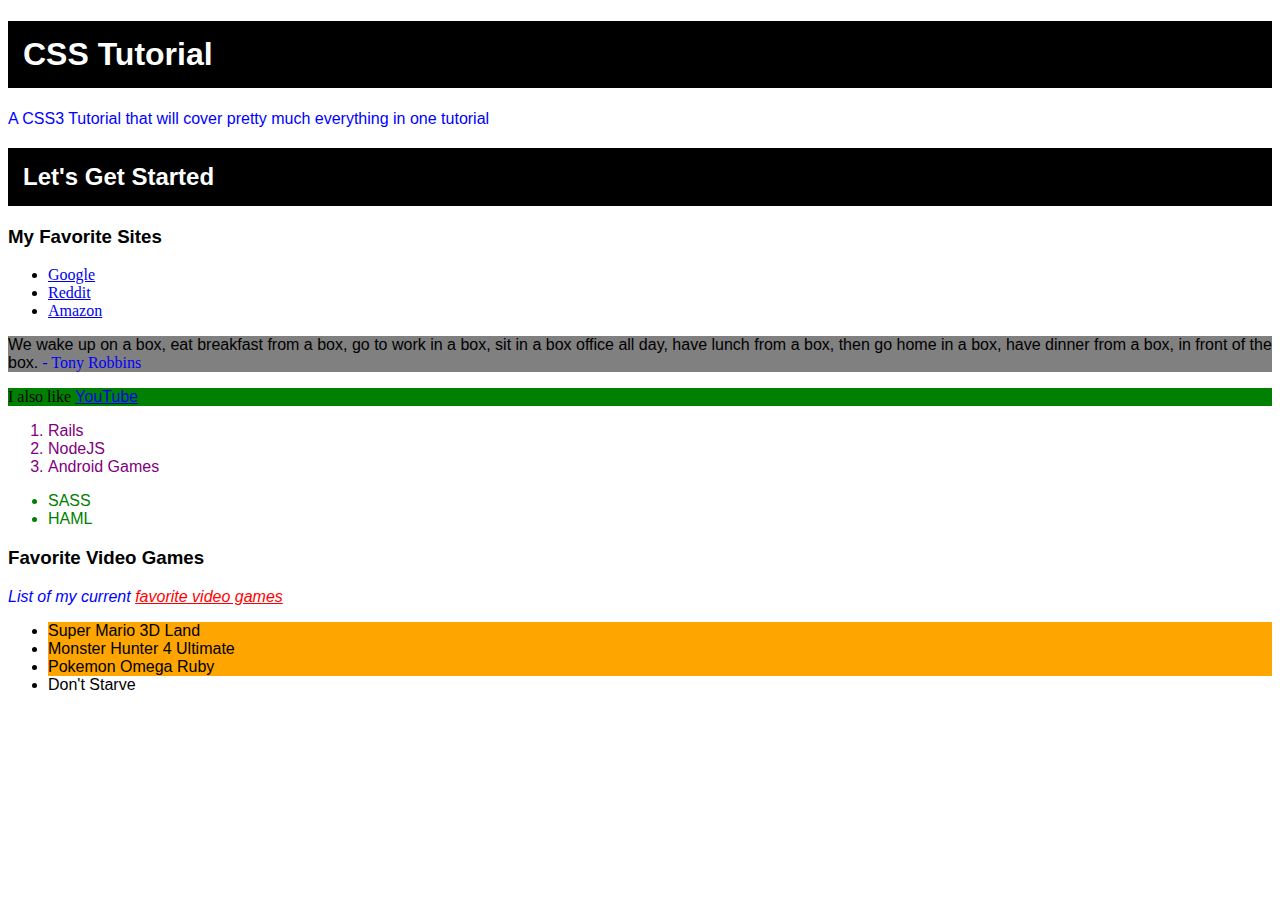
<file: index.html>
<!DOCTYPE HTML>
<html lang="en">
<head>
  <meta charset="UTF-8">
  <title>CSS Tutorial</title>

  <!-- Links to an external Style Sheet -->
  <link rel="stylesheet" type="text/css" href="styles.css">
</head>

<body>
  <h1>CSS Tutorial</h1>

  <p>A CSS3 Tutorial that will cover pretty much everything in one tutorial</p>

  <h2>Let's Get Started</h2>

  <div>
    <h3>My Favorite Sites</h3>
    <ul>
      <li><a class="sitelink" href="google.com">Google</a></li>
      <li><a class="sitelink" href="reddit.com">Reddit</a></li>
      <li><a class="sitelink" href="amazon.com">Amazon</a></li>
    </ul>
  </div>

  <p id="tonyquote">We wake up on a box,
    eat breakfast from a box, go to work in a box,
    sit in a box office all day, have lunch from a box,
    then go home in a box, have dinner from a box,
    in front of the box.<span id="tonyname"> - Tony Robbins</span></p>

    <p class="sitelink">I also like <a href="youtube.com">YouTube</a></p>

    <div id="tutorials">
      <ol>
        <li>Rails</li>
        <li>NodeJS</li>
        <li>Android Games</li>
      </ol>
      <ul>
        <li>SASS</li>
        <li>HAML</li>
      </ul>
    </div>

    <h3>Favorite Video Games</h3>
    <p>List of my current <a href="nintendogames">favorite video games</a></p>
    <ul>
      <li alt="nintendo">Super Mario 3D Land</li>
      <li alt="nintendo">Monster Hunter 4 Ultimate</li>
      <li alt="nintendo">Pokemon Omega Ruby</li>
      <li alt="klei entertainment">Don't Starve</li>
    </ul>

  </body>
  </html>
</file>
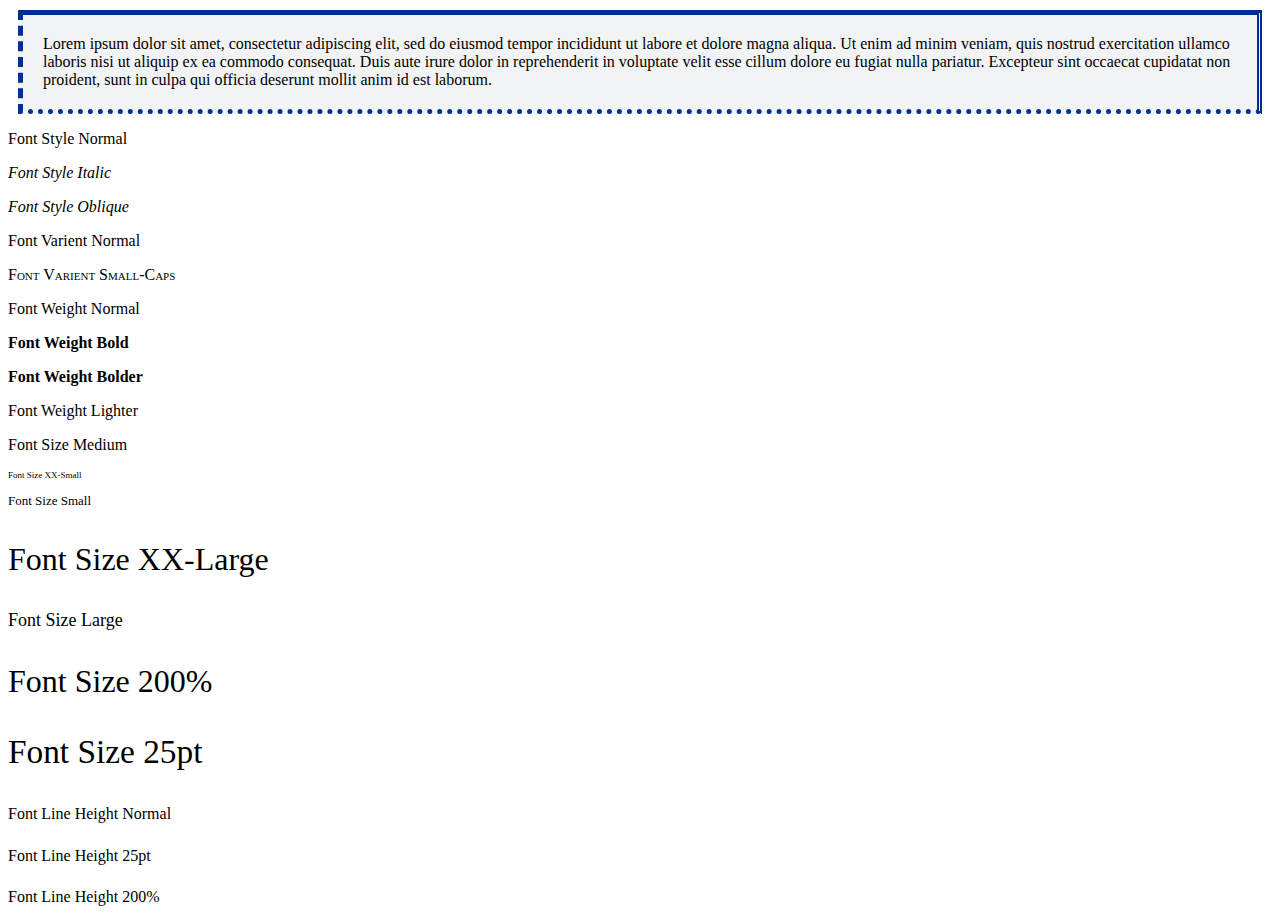
<file: csstut2.html>
<!DOCTYPE HTML>
<html lang="en">
<head>
  <meta charset="UTF-8">
  <title>CSS Tutorial</title>

  <link rel="stylesheet" type="text/css" href="stylesheet2.css">
</head>

<body>

<p id="lorem">
  Lorem ipsum dolor sit amet, consectetur adipiscing elit, sed do
  eiusmod tempor incididunt ut labore et dolore magna aliqua. Ut
  enim ad minim veniam, quis nostrud exercitation ullamco laboris
  nisi ut aliquip ex ea commodo consequat. Duis aute irure dolor
  in reprehenderit in voluptate velit esse cillum dolore eu fugiat
  nulla pariatur. Excepteur sint occaecat cupidatat non proident,
  sunt in culpa qui officia deserunt mollit anim id est laborum.
</p>

<!-- Demonstrate Font Properties -->

<p id="fsNormal">Font Style Normal</p>
<p id="fsItalic">Font Style Italic</p>
<p id="fsOblique">Font Style Oblique</p>
<p id="fvNormal">Font Varient Normal</p>
<p id="fvSmallCaps">Font Varient Small-Caps</p>
<p id="fwNormal">Font Weight Normal</p>
<p id="fwBold">Font Weight Bold</p>
<p id="fwBolder">Font Weight Bolder</p>
<p id="fwLighter">Font Weight Lighter</p>
<p id="fszMedium">Font Size Medium</p>
<p id="fszXXSmall">Font Size XX-Small</p>
<p id="fszSmall">Font Size Small</p>
<p id="fszXXLarge">Font Size XX-Large</p>
<p id="fszLarge">Font Size Large</p>
<p id="fszPrct">Font Size 200%</p>
<p id="fsz25pt">Font Size 25pt</p>
<p id="lhNormal">Font Line Height Normal</p>
<p id="lh25pt">Font Line Height 25pt</p>
<p id="lh200Prct">Font Line Height 200%</p>

<!-- Demonstrate Font Properties End -->

</body>
</html>
</file>
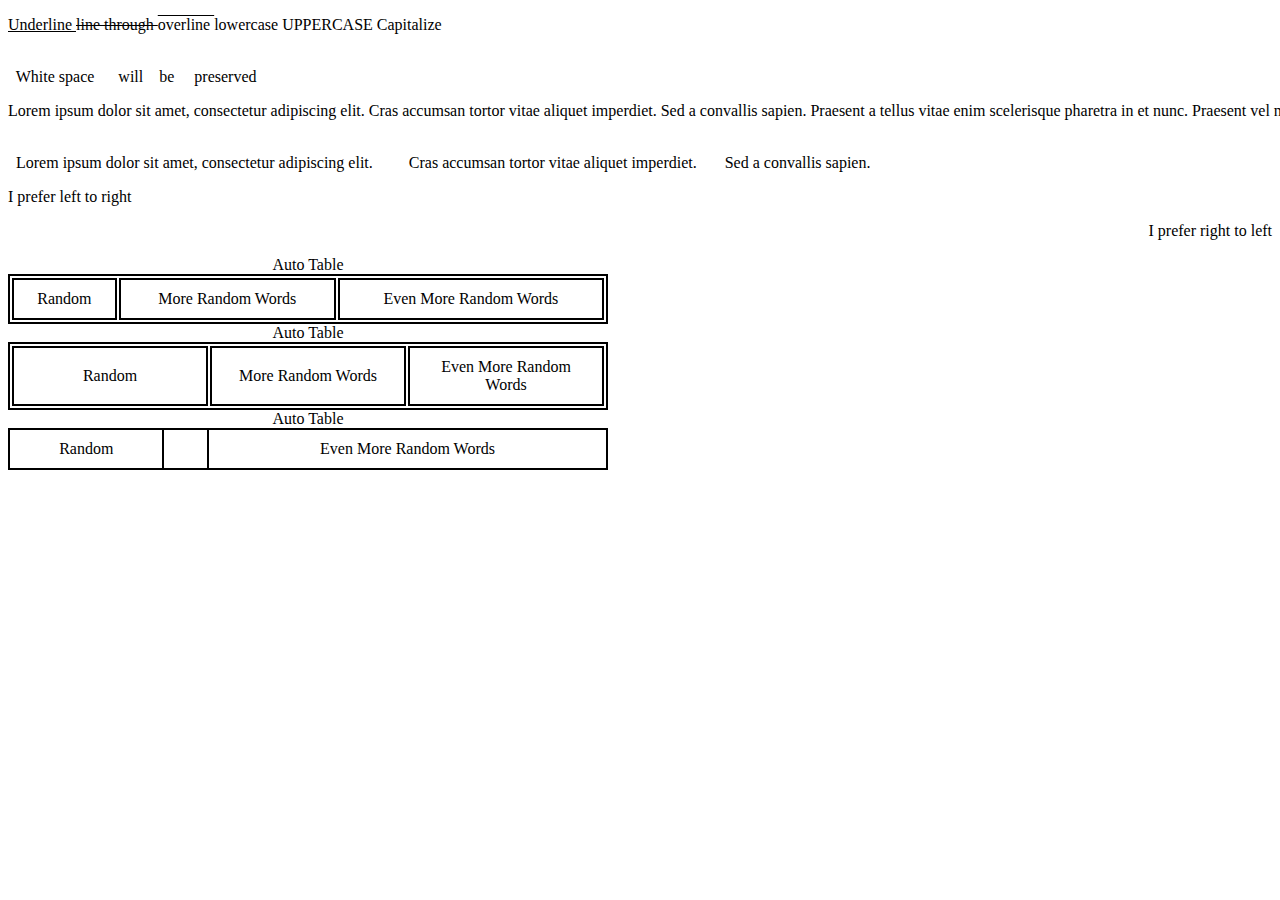
<file: csstut6.html>
<!DOCTYPE HTML>
<html lang="en">
<head>
  <meta charset="UTF-8">
  <title>CSS Tutorial</title>

  <link rel="stylesheet" type="text/css" href="stylesheet6.css">
</head>

<body>

<p>
  <span id="underline">Underline </span>
  <span id="line-through">line through </span>
  <span id="overline">overline </span>
  <span id="lowercase">LOWERCASE </span>
  <span id="uppercase">uppercase </span>
  <span id="capitalize">capitalize </span>
</p>

<p id="whitespace-pre">
  White space      will    be     preserved
</p>

<p id="never-wrap">
  Lorem ipsum dolor sit amet, consectetur adipiscing elit. Cras accumsan tortor vitae aliquet imperdiet. Sed a convallis sapien. Praesent a tellus vitae enim scelerisque pharetra in et nunc. Praesent vel mauris non leo ultrices faucibus. Nulla sit amet ipsum neque. Ut interdum diam a lorem consequat blandit. Suspendisse faucibus magna mauris, id blandit purus ultricies sit amet. Quisque sed orci mi. Fusce eu vulputate mi. Nam pretium ultricies aliquet.
</p>

<p id="preserve-wrap">
  Lorem ipsum dolor sit amet, consectetur adipiscing elit.         Cras accumsan tortor vitae aliquet imperdiet.       Sed a convallis sapien.
</p>

<p id="left-right">
I prefer left to right
</p>

<p id="right-left">
I prefer right to left
</p>

<table>
  <caption>Auto Table</caption>
  <tr>
    <td>Random</td>
    <td>More Random Words</td>
    <td>Even More Random Words</td>
  </tr>
</table>

<table id="fixed">
  <caption>Auto Table</caption>
  <tr>
    <td>Random</td>
    <td>More Random Words</td>
    <td>Even More Random Words</td>
  </tr>
</table>

<table id="spacing">
  <caption>Auto Table</caption>
  <tr>
    <td>Random</td>
    <td></td>
    <td>Even More Random Words</td>
  </tr>
</table>

</body>

</html>
</file>
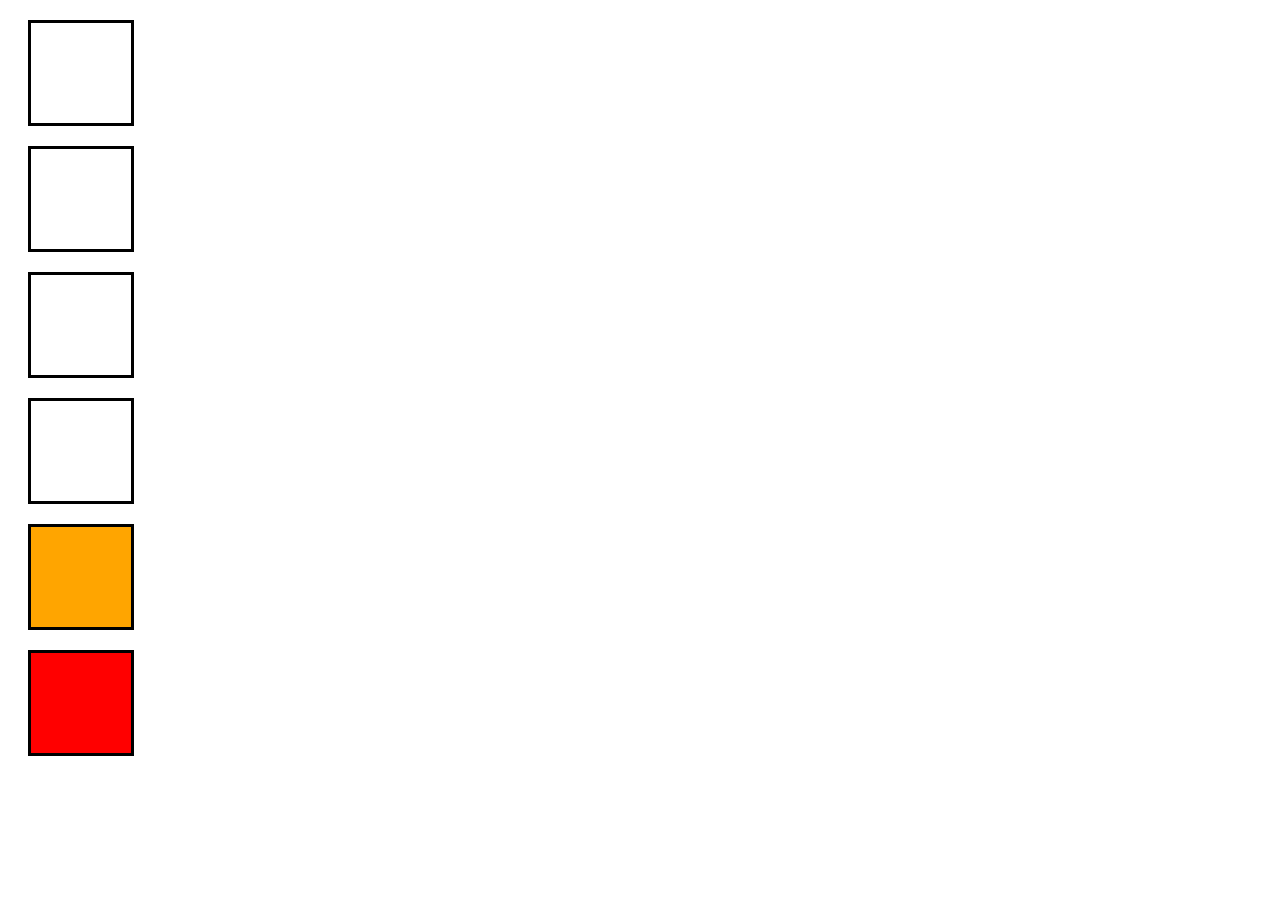
<file: csstut8.html>
<!DOCTYPE HTML>
<html lang="en">
<head>
  <meta charset="UTF-8">
  <title>CSS Tutorial</title>

  <link rel="stylesheet" type="text/css" href="stylesheet8.css">
</head>

<body>

<div id="div1"></div>
<div id="div2"></div>
<div id="div3"></div>
<div id="div4"></div>

<div id="div5"></div>
<div id="div6"></div>
<div id="div7"></div>
<div id="div8"></div>

<div id="div9"></div>

<div id="div10"></div>

</body>
</html>
</file>
<file: styles.css>
@import "heading.css";
@import "paragraph.css";

/* @import rules must precede all others */

* { font-family: "Arial Black", Gadget, sans-serif;}

div * { font-family: "Comic Sans MS", cursive, sans-serif; }

.sitelink { font-family: Georgia, serif; }

#tonyquote{
  font-family: "Lucida Sans Unicode", "Lucida Grande", sans-serif;
  color: black;
}

p.sitelink {
  font-family: "Palatino Linotype", "Book Antiqua", Palatino, serif;
  color: black;
}

span#tonyname {
  font-family: "Times New Roman", Times, serif;
  color: blue;
}

#tutorials ol li {
  color: purple;
}

#tutorials ul li {
  color: green;
}

h3 + p{
  font-style: italic;
}

h3 + p > a {
  color: red;
}

p[class] {
  background: green;
}

p[id] {
  background: grey;
}

*[alt~="nintendo"] {background: orange;}
</file>
<file: stylesheet2.css>
#lorem {
  /*  Inside Border
      padding 10px 10px 10px 10px : Top, Right, Bottom, Left
      padding 10px 25px 15px : Top, Right / Left, Bottom
      padding 10px 15px : Top / Bottom, Left / Right
  */
  padding-top: 20px;
  padding-bottom: 20px;
  padding-left: 20px;
  padding-right: 20px;

  /*  Outside Border
      margin 10px 10px 10px 10px : Top, Right, Bottom, Left
      margin 10px 25px 15px : Top, Right / Left, Bottom
      margin 10px 15px : Top / Bottom, Left / Right
  */
  margin-top: 10px;
  margin-bottom: 10px;
  margin-left: 10px;
  margin-right: 10px;

  /*
      border: 5px solid green;
      border-width, border-style, border-color
      none, dotted, dashed, solid, double, groove, ridge, inset, outset
  */
  border-top: 5px solid #00308F;
  border-bottom: 5px dotted #00308F;
  border-left: 5px dashed #00308F;
  border-right: 5px double #00308F;

  /*
  background: color position/size repeat origin clip attachment
  image|initial|inherit;
  background-position: left top bottom right
  (If you only specify one the other value will be center)
  background-size: auto length;
  background-repeat: repeat repeat-x repeat-y no-repeat
  background: #F2F3F4 url("Repeat.png") repeat;
  */
  background: #F2F3F4;

  /*
  font: font-style font-variant font-weight font-size/line-height font-family;
  font-style: normal, italic, oblique
  font-varient: normal, small-caps
  font-weight: normal, bold, bolder, lighter, 100 - 900
  font-size: medium, xx-small - small, xx-large - large, %, length in pt
  line-height: normal, length in pt, %
  font-family: "Times New Roman", Georgia, Serif
  */

  color: black;
}

#fsNormal {
  font-style: normal;
}

#fsItalic {
  font-style: italic;
}

#fsOblique {
  font-style: oblique;
}

#fvNormal {
  font-variant: normal;
}

#fvSmallCaps {
  font-variant: small-caps;
}

#fwNormal {
  font-weight: normal;
}

#fwBold {
  font-weight: bold;
}

#fwBolder {
  font-weight: bolder;
}

#fwLighter {
  font-weight: lighter;
}

#fszMedium {
  font-size: medium;
}

#fszXXSmall {
  font-size: xx-small;
}

#fszSmall {
  font-size: small;
}

#fszXXLarge {
  font-size: xx-large;
}

#fszLarge {
  font-size: large;
}

#fszPrct {
  font-size: 200%;
}

#fsz25pt {
  font-size: 25pt;
}

#lhNormal {
  line-height: normal;
}

#lh25pt {
  line-height: 25pt;
}

#lh200prct {
  line-height: 200%;
}

#lh200prct {
  line-height: 200%;
}
</file>
<file: stylesheet6.css>
#underline{
  text-decoration: underline;
}

#line-through{
  text-decoration: line-through;
}

#overline{
  text-decoration: overline;
}

#lowercase{
  text-transform: lowercase;
}

#uppercase{
  text-transform: uppercase;
}

#capitalize{
  text-transform: capitalize;
}

/* Whitespace is preserved and wraps on line breaks */
#whitespace-pre{
  white-space: pre;
}

/* White space collapses, but only wraps on line break */
#never-wrap{
  white-space: nowrap;
}

#preserve-wrap{
  white-space: pre-wrap;
}

#left-right{
  direction: ltr;
}

#right-left{
  direction: rtl;
}

table{
  width: 600px;
  caption-side: top;
  text-align: center;
  border: 2px solid black;
}

td {
  border: 2px solid black;
  padding: 10px;
}

table#fixed{
  table-layout: fixed;
}

/*
border spacing applies 10px space on left / right and
15px on top / bottom

empty-cells will hide the border if the column doesn't
contain anything

border-collapse deletes the table border
*/
table#spacing{
  border-spacing: 10px 15px;
  empty-cells: hide;
  border-collapse: collapse;
}
</file>
<file: stylesheet8.css>
<!DOCTYPE HTML>
<html lang="en">
<head>
  <meta charset="UTF-8">
  <title>CSS Tutorial</title>

  <link rel="stylesheet" type="text/css" href="stylesheet8.css">
</head>

<body>

<div id="div1"></div>
<div id="div2"></div>
<div id="div3"></div>
<div id="div4"></div>

<div id="div5"></div>
<div id="div6"></div>
<div id="div7"></div>
<div id="div8"></div>

<div id="div9"></div>

<div id="div10"></div>

</body>
</html>/*
Browsers add prefixes to property names before they are stable
moz : Firefox, ms : IE, o : Opera and webkit : Chrome / Safari
*/

div#div1, div#div2, div#div3, div#div4{
  height: 100px;
  width: 100px;
  margin: 10px;
  border: 3px solid black;
}

/* Direction or left / right / top / bottom, color stops*/
#div1{
  background: -moz-linear-gradient(45deg, red, yellow, blue);
  background: -webkit-linear-gradient(45deg, red, yellow, blue);
  background: -ms-linear-gradient(45deg, red, yellow, blue);
  background: -o-linear-gradient(45deg, red, yellow, blue);
  background: linear-gradient(45deg, red, yellow, blue);
}

/* You can also define how much of the gradient each color takes up */
#div2{
  background: -moz-linear-gradient(left top, red 20%, yellow 30%, blue 60%);
  background: -webkit-linear-gradient(left top, red 20%, yellow 30%, blue 60%);
  background: -ms-linear-gradient(left top, red, yellow, blue);
  background: -o-linear-gradient(left top, red, yellow, blue);
  background: linear-gradient(left top, red, yellow, blue);
}

/* You can have the gradient repeat */
#div3{
  background: -moz-repeating-linear-gradient(left top, red 20%, yellow 30%, blue 60%);
  background: -webkit-repeating-linear-gradient(left top, red 20%, yellow 30%, blue 60%);
  background: -ms-repeating-linear-gradient(left top, red 20%, yellow 30%, blue 60%);
  background: -o-repeating-linear-gradient(left top, red 20%, yellow 30%, blue 60%);
  background: repeating-linear-gradient(left top, red 20%, yellow 30%, blue 60%);
}

/* Radial gradients are another option */
#div4{
  background: -moz-radial-gradient(red 20%, yellow 30%, blue 60%);
  background: -webkit-radial-gradient(red 20%, yellow 30%, blue 60%);
  background: -ms-radial-gradient(red 20%, yellow 30%, blue 60%);
  background: -o-radial-gradient(red 20%, yellow 30%, blue 60%);
  background: radial-gradient(red 20%, yellow 30%, blue 60%);
}

div#div5, div#div6, div#div7, div#div8{
  height: 100px;
  width: 100px;
  margin: 20px;
  border: 3px solid black;
}

/* Make an element scale when interacted with */
#div5:hover{
  -webkit-transform: scale(2);
  -moz-transform: scale(2);
  -o-transform: scale(2);
  -ms-transform: scale(2);
}

/* Make an element rotate when interacted with
Also have rotateX(deg) & rotateY(deg)*/
#div6:hover{
  -webkit-transform: rotate(45deg);
  -moz-transform: rotate(45deg);
  -o-transform: rotate(45deg);
  -ms-transform: rotate(45deg);
}

/* Make an element skew Also have skewX(deg) & skewY(deg) */
#div7:hover{
  -webkit-transform: skew(20deg, 10deg);
  -moz-transform: skew(20deg, 10deg);
  -o-transform: skew(20deg, 10deg);
  -ms-transform: skew(20deg, 10deg);
}

/* Make an element move Also have translateX(deg) & translateY(deg) */
#div8:hover{
  -webkit-transform: translate(20px, 20px);
  -moz-transform: translate(20px, 20px);
  -o-transform: translate(20px, 20px);
  -ms-transform: translate(20px, 20px);
}

div#div9{
  height: 100px;
  width: 100px;
  margin: 20px;
  border: 3px solid black;
  background: orange;
}

/* You can define a change to an element and have it slowly take effect
Transition
ease : Increasing change
ease-in : Increase at start
ease-out : Decrease at end
ease-in-out : Increase at start, decrease at end
linear : Constant change
*/

#div9:hover{
  background: red;
  border-radius: 20px;
  -webkit-transition: 2s ease-in-out;
  -ms-transition: 2s ease-in-out;
  -o-transition: 2s ease-in-out;
  -moz-transition: 2s ease-in-out;
  transition: 2s ease-in-out;
}

div#div10, div#div11, div#div12{
  height: 100px;
  width: 100px;
  margin: 20px;
  border: 3px solid black;
  background: red;
}

/* Animate by changing attributes over time
Define name, duration, delay and the changes to make */

div#div10{
    width: 100px;
    height: 100px;
    background-color: red;
    position: relative;
    -webkit-animation-name: example;
    -webkit-animation-duration: 4s;
    -webkit-animation-delay: 2s;
    animation-name: example;
    animation-duration: 4s;
    animation-delay: 2s;
}

@-webkit-keyframes example {
    0%   {background-color:red; left:0px; top:0px;}
    25%  {background-color:yellow; left:200px; top:0px;}
    50%  {background-color:blue; left:200px; top:-200px;}
    75%  {background-color:green; left:0px; top:-200px;}
    100% {background-color:red; left:0px; top:0px;}
}

/* Standard syntax */
@keyframes example {
    0%   {background-color:red; left:0px; top:0px;}
    25%  {background-color:yellow; left:200px; top:0px;}
    50%  {background-color:blue; left:200px; top:-200px;}
    75%  {background-color:green; left:0px; top:-200px;}
    100% {background-color:red; left:0px; top:0px;}
</file>
